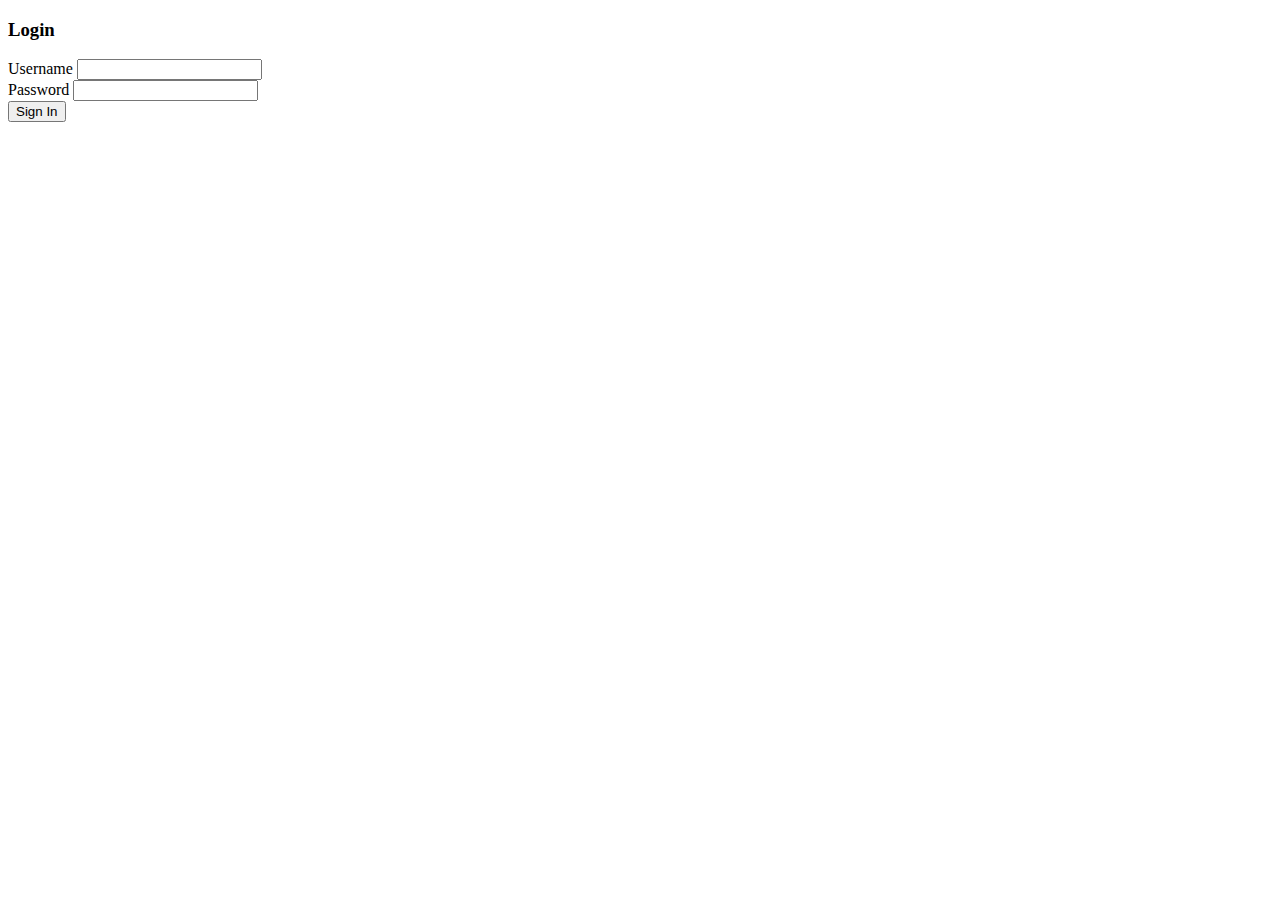
<file: catering/src/main/resources/templates/auth/loginForm.html>
<!DOCTYPE html>
<html xmlns:th="http://www.thymeleaf.org">
	<head th:replace="fragments/base.html :: headerfiles(title='Login')"></head>
	<body>
		<div th:replace="fragments/base.html :: navbar"></div>
		
		<div class="my-5 container ">
			<div class="row d-flex justify-content-center my-5">
			</div>		
			<div class="row d-flex justify-content-center  my-2">
				<div class="col-6 card border border-primary border-1" >
				<h3 class="card-title m-3 d-flex justify-content-center">Login</h3>
					<form th:action="@{/login}" method="post" class="m-3">
					  <div class="mb-3">
					    <label class="form-label">Username</label>
					    <input name="username" type="text" required class="form-control shadow">
					  </div>
					  <div class="mb-3">
					    <label class="form-label">Password</label>
					    <input name="password" type="password" required class="form-control shadow">
					  </div>
					  <button type="submit" class="btn btn-primary shadow">Sign In</button>
					</form>		
				</div>		
			</div>
		</div>
		

	</body>
</html>
</file>
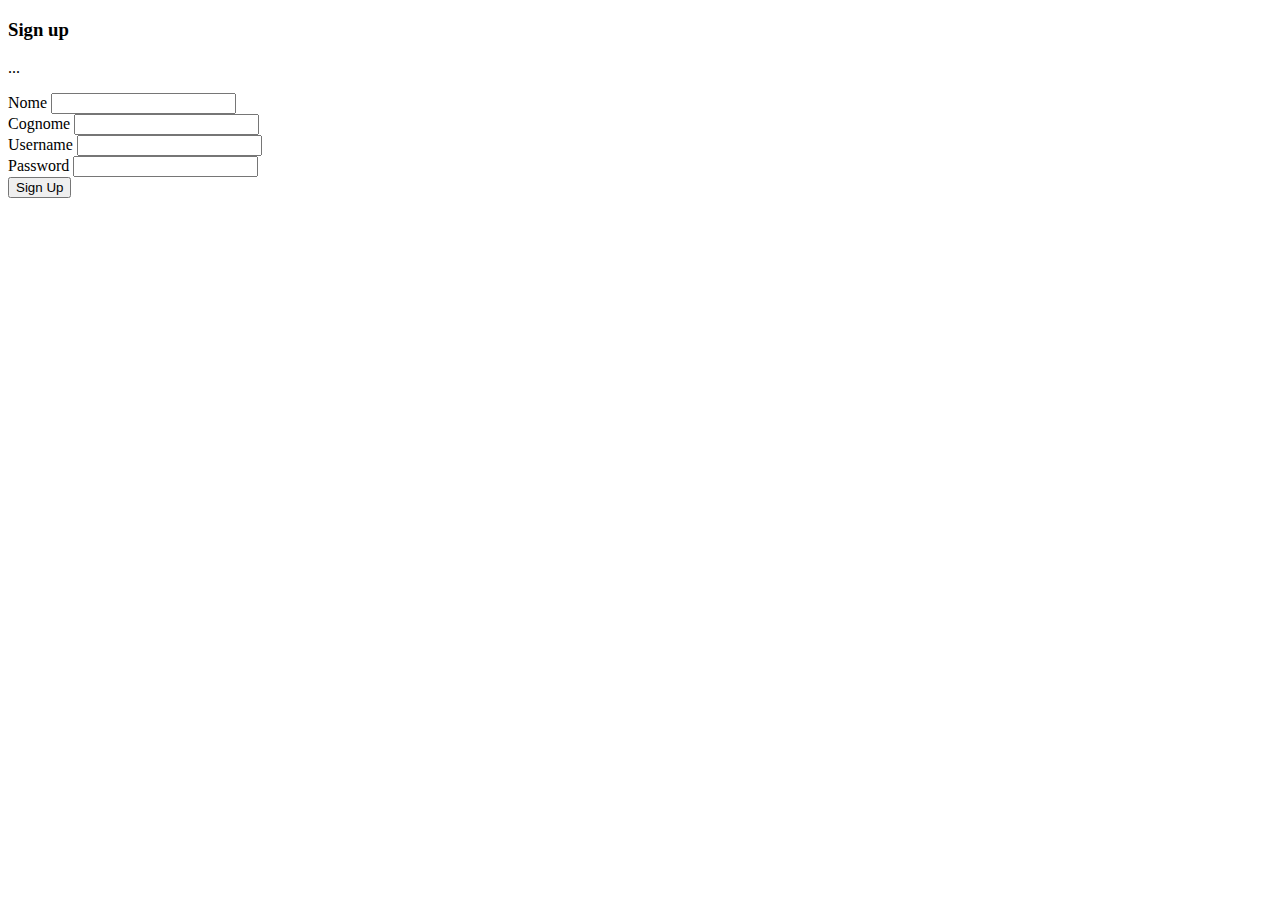
<file: catering/src/main/resources/templates/auth/registerUser.html>
<!DOCTYPE html>
<html>
	<head th:replace="fragments/base.html :: headerfiles(title='Login')"></head>
	<body>
	
		<div th:replace="fragments/base.html :: navbar"></div>	
	
		<div class="d-flex container justify-content-center mt-4">
			<div class="col-6 card border border-primary p-3 shadow" >
				<h3 class="card-title m-2 d-flex justify-content-center">Sign up</h3>				
				<form th:action="@{/register}" method="post" class="m-3">
				 
					<div th:object="${credentials}">
						<div th:if="${#fields.hasGlobalErrors()}">
							<p class="badge text-bg-danger my-2" th:each="err : ${#fields.globalErrors()}" th:text="${err}">...</p> 
						</div>	
					</div>	
				  
				  <div class="mb-3">
				    <label class="form-label">Nome</label>
				    <input th:field="${user.nome}" type="text"  required class="form-control shadow">
    				<div class="badge text-bg-danger my-2" th:if="${#fields.hasErrors('user.nome')}" th:errors="${user.nome}"></div>				    
				  </div>
				  
				  <div class="mb-3">
				    <label class="form-label">Cognome</label>
				    <input th:field="${user.cognome}" type="text" required  class="form-control shadow">
    				<div class="badge text-bg-danger my-2" th:if="${#fields.hasErrors('user.cognome')}" th:errors="${user.cognome}"></div>
				  
				  </div>
				  <div class="mb-3">
				    <label class="form-label">Username</label>
				    <input th:field="${credentials.username}" type="text" required class="form-control shadow">
    				<div class="badge text-bg-danger my-2" th:if="${#fields.hasErrors('credentials.username')}" th:errors="${credentials.username}"></div>
				  
				  </div>
				  <div class="mb-3">
				    <label class="form-label">Password</label>
				    <input th:field="${credentials.password}" type="password" required  class="form-control shadow">
    				<div class="badge text-bg-danger my-2" th:if="${#fields.hasErrors('credentials.password')}" th:errors="${credentials.password}"></div>
				  
				  </div>
				  <button type="submit" class="mt-3 btn btn-primary shadow">Sign Up</button>
				</form>				
			</div>
		</div>
	
	</body>
</html>
</file>
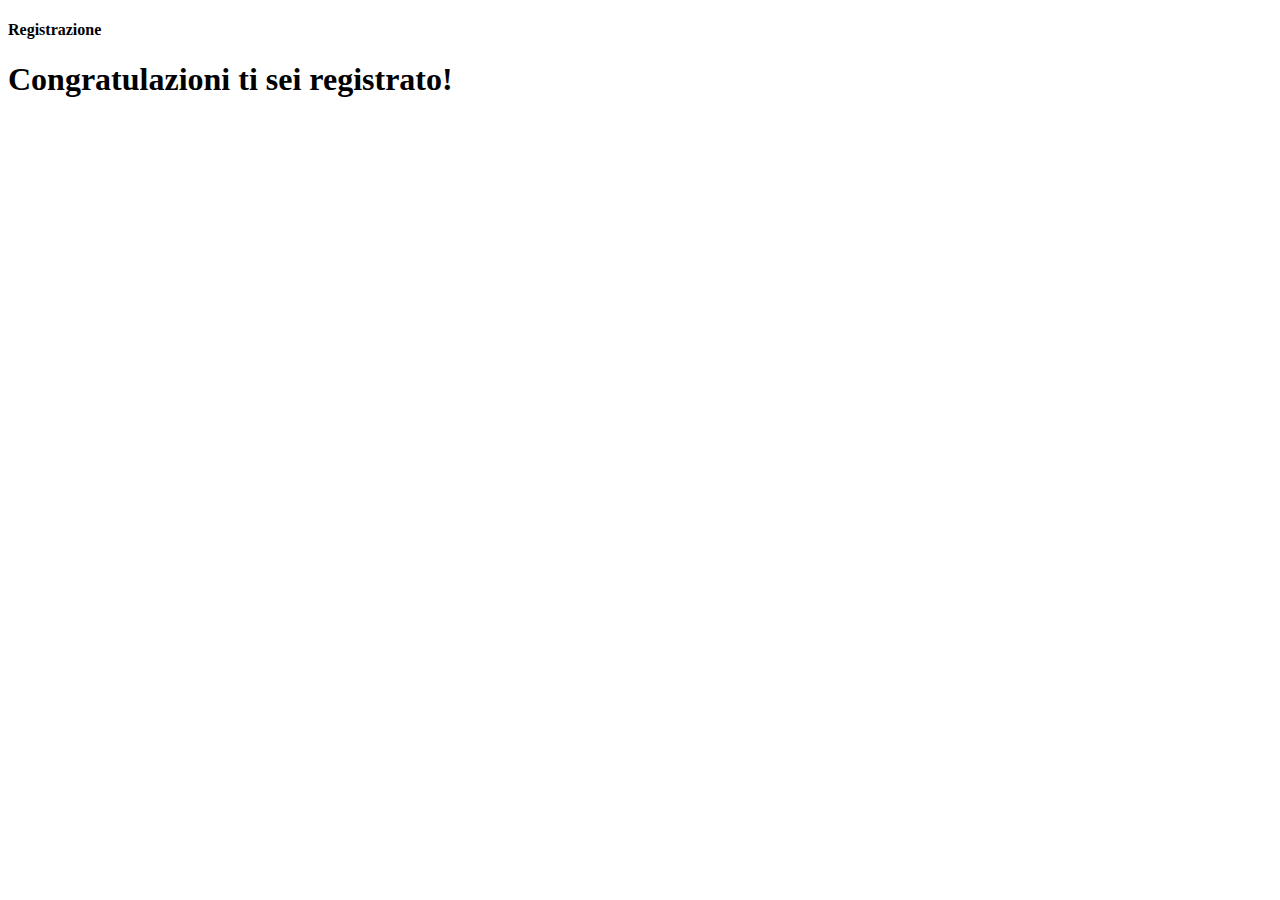
<file: catering/src/main/resources/templates/auth/registrationSuccessful.html>
<!DOCTYPE html>
<html xmlns:th="http://www.thymeleaf.org">
<head th:replace="fragments/base.html :: headerfiles(title='Esito registrazione')"> </head>
<body>
	<header th:replace="fragments/base.html :: intestazione"></header>
	<div>
    	<h4 th:text="#{header.registra}">Registrazione</h4>
		<h1>Congratulazioni ti sei registrato!</h1>
	</div>
    <footer th:replace="fragments/base.html :: fondo(home='/')"></footer>
</body>
</html>
</file>
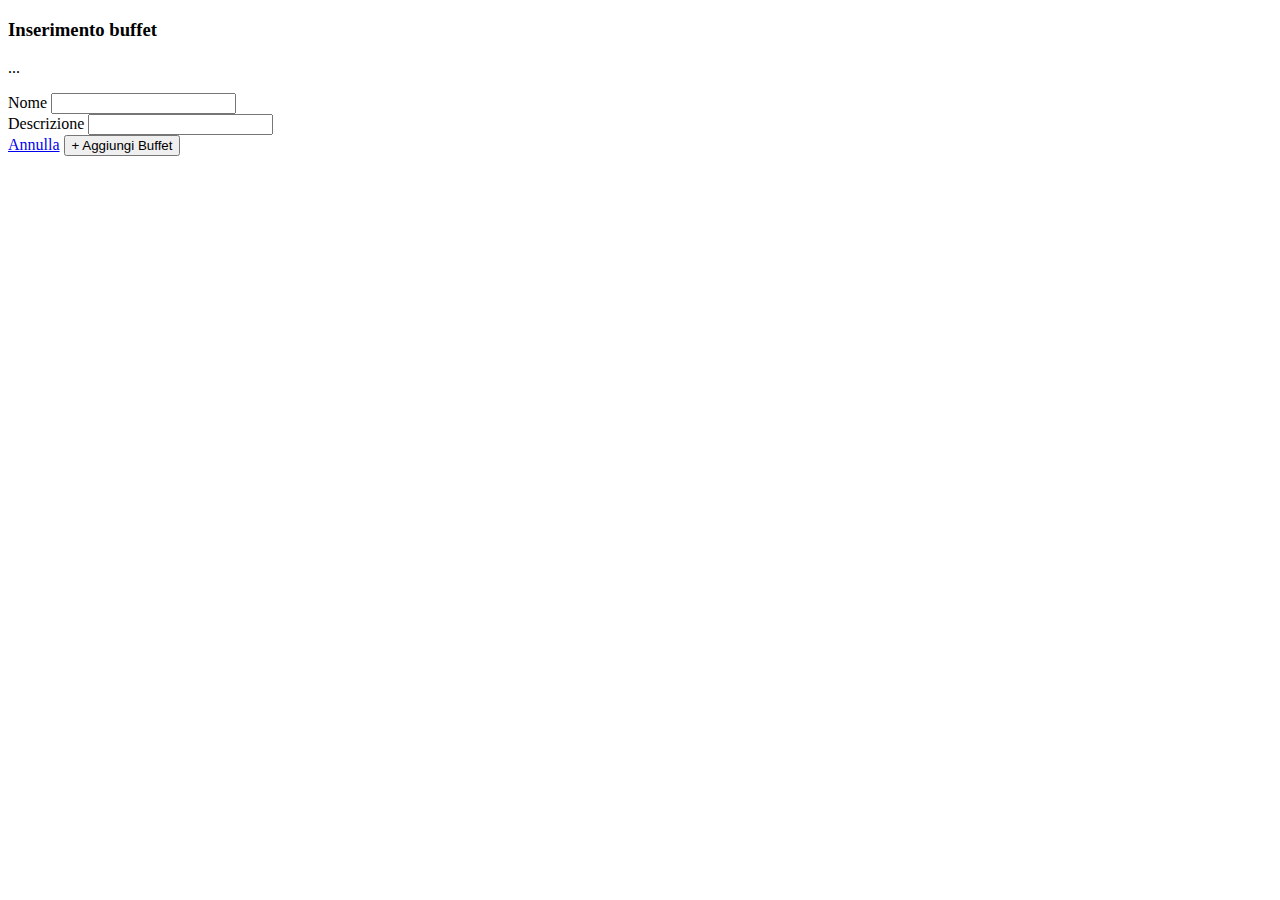
<file: catering/src/main/resources/templates/buffet/BuffetAdd.html>
<!DOCTYPE html>
<html xmlns:th="http://www.thymeleaf.org">
	<head th:replace="fragments/base.html :: headerfiles(title='Catering Service - Aggiungi Buffet')"></head>

	<body>

		<div th:replace="fragments/base.html :: navbar"></div>
		
		<div class="d-flex container justify-content-center p-0">
			<div class="col card shadow" >
				<h3 class="card-title m-3 d-flex justify-content-center">Inserimento buffet</h3>
				<form th:action="@{'/buffet/add/' + ${idChef}}" method="post"  th:object="${buffet}" class="m-3">
				 <div th:if="${#fields.hasGlobalErrors()}">
				 	<p class="badge text-bg-danger my-2" th:each="err : ${#fields.globalErrors()}" th:text="${err}">...</p> 
				 </div>				  
				  
				  <div class="mb-5 px-5">
				    <label class="form-label">Nome</label>
				    <input th:field="*{name}" type="text"   class="form-control shadow">
    				<div class="badge text-bg-danger my-2" th:if="${#fields.hasErrors('name')}" th:errors="*{name}"></div>
				  </div>
				  <div class="mb-5 px-5">
				    <label class="form-label">Descrizione</label>
				    <input th:field="*{description}" type="text"  class="form-control shadow">
    				<div class="badge text-bg-danger my-2" th:if="${#fields.hasErrors('description')}" th:errors="*{description}"></div>
				  </div>
				  <a  th:href="@{'/chef/' + ${idChef}}" href="/" class="shadow btn btn-danger">Annulla</a>
				  <button type="submit" class="btn btn-primary shadow">+ Aggiungi Buffet</button>
				</form>				
			</div>
		</div>		
		

	</body>
</html>
</file>
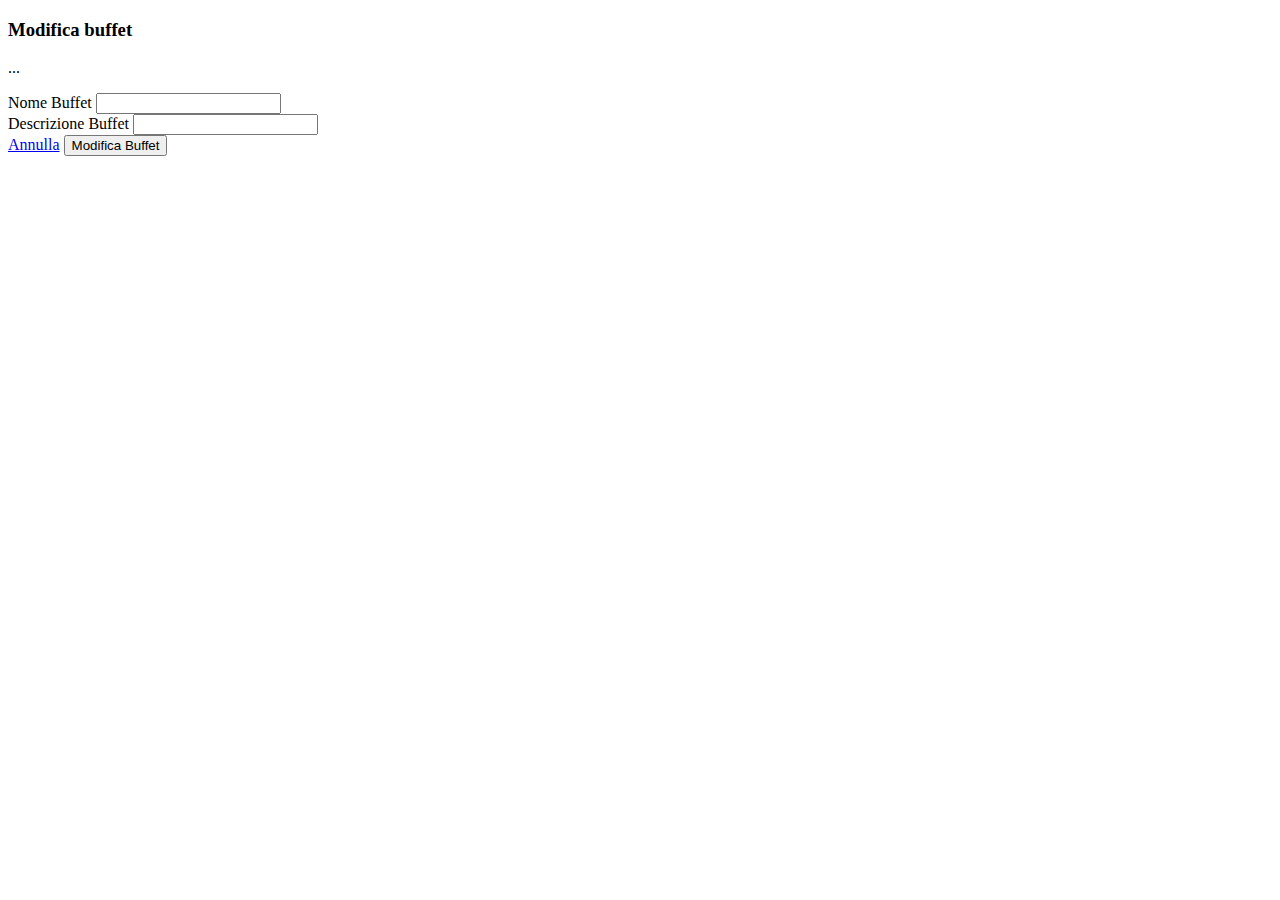
<file: catering/src/main/resources/templates/buffet/BuffetEdit.html>
<!DOCTYPE html>
<html xmlns:th="http://www.thymeleaf.org">
	<head th:replace="fragments/base.html :: headerfiles(title='Catering Service - Modifica Buffet')"></head>
	<body>

		<div th:replace="fragments/base.html :: navbar"></div>
		
		<div class="d-flex container justify-content-center">
			<div class="col-lg-6 card border border-primary shadow" >
				<h3 class="card-title m-3 d-flex justify-content-center">Modifica buffet</h3>				
				<form th:action="@{'/buffet/edit/'+ ${buffet.id}}" method="post"  th:object="${buffet}" class="m-3">
				 
				 <div th:if="${#fields.hasGlobalErrors()}">
				 	<p class="badge text-bg-danger my-2" th:each="err : ${#fields.globalErrors()}" th:text="${err}">...</p> 
				 </div>	
				 				  
				  <div class="mb-4 px-3">
				    <label class="form-label">Nome Buffet</label>
				    <input th:field="*{name}" type="text" required class="form-control shadow">
    				<div class="badge text-bg-danger my-2" th:if="${#fields.hasErrors('name')}" th:errors="*{name}"></div>
				    
				  </div>
				  <div class="mb-4 px-3">
				    <label class="form-label">Descrizione Buffet</label>
				    <input th:field="*{description}" type="text" required class="form-control shadow">
    				<div class="badge text-bg-danger my-2" th:if="${#fields.hasErrors('description')}" th:errors="*{description}"></div>
				    
				  </div>
				  <a  th:href="@{/buffet/all}" href="/" class="shadow btn btn-danger">Annulla</a>
				  <button type="submit" class="shadow btn btn-primary">Modifica Buffet</button>
				</form>				
			</div>
		</div>		


	</body>
</html>
</file>
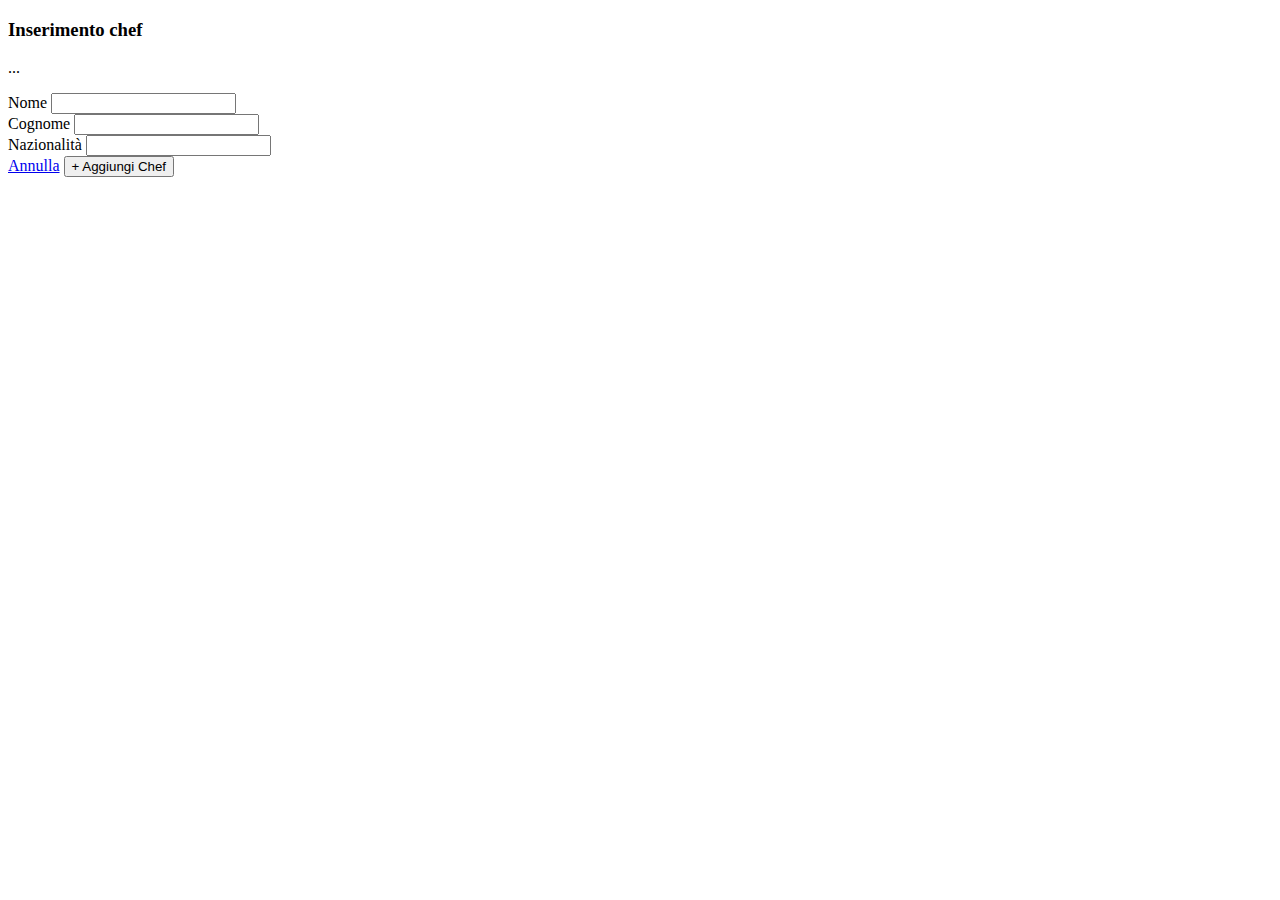
<file: catering/src/main/resources/templates/chef/ChefAdd.html>
<!DOCTYPE html>
<html xmlns:th="http://www.thymeleaf.org">
	<head th:replace="fragments/base.html :: headerfiles(title='Catering Service - Aggiungi Chef')"></head>

	<body>
		<div th:replace="fragments/base.html :: navbar"></div>
		
		<div class="d-flex container justify-content-center px-0">
			<div class="col card shadow" >
				<h3 class="card-title m-3 d-flex justify-content-center">Inserimento chef</h3>

				<form th:action="@{/chef/add}" method="post"  th:object="${chef}" class="m-3">
				 <div th:if="${#fields.hasGlobalErrors()}">
				 	<p class="badge text-bg-danger my-2" th:each="err : ${#fields.globalErrors()}" th:text="${err}">...</p> 
				 </div>				  
				  				  
				  <div class="mb-4 px-5">
				    <label class="form-label">Nome</label>
				    <input th:field="*{name}" type="text" required class="form-control shadow">
				  </div>
				  <div class="mb-4 px-5">
				    <label class="form-label">Cognome</label>
				    <input th:field="*{surname}" type="text" required class="form-control shadow">
				  </div>
				  <div class="mb-4 px-5">
				    <label class="form-label">Nazionalità</label>
				    <input th:field="*{nationality}" type="text" required class="form-control shadow">
				  </div>
				  <a  th:href="@{/chef/all}" href="/" class="shadow btn btn-danger">Annulla</a>
				  <button type="submit" class="btn btn-primary shadow">+ Aggiungi Chef</button>
				</form>				
			</div>
		</div>		

	</body>
</html>
</file>
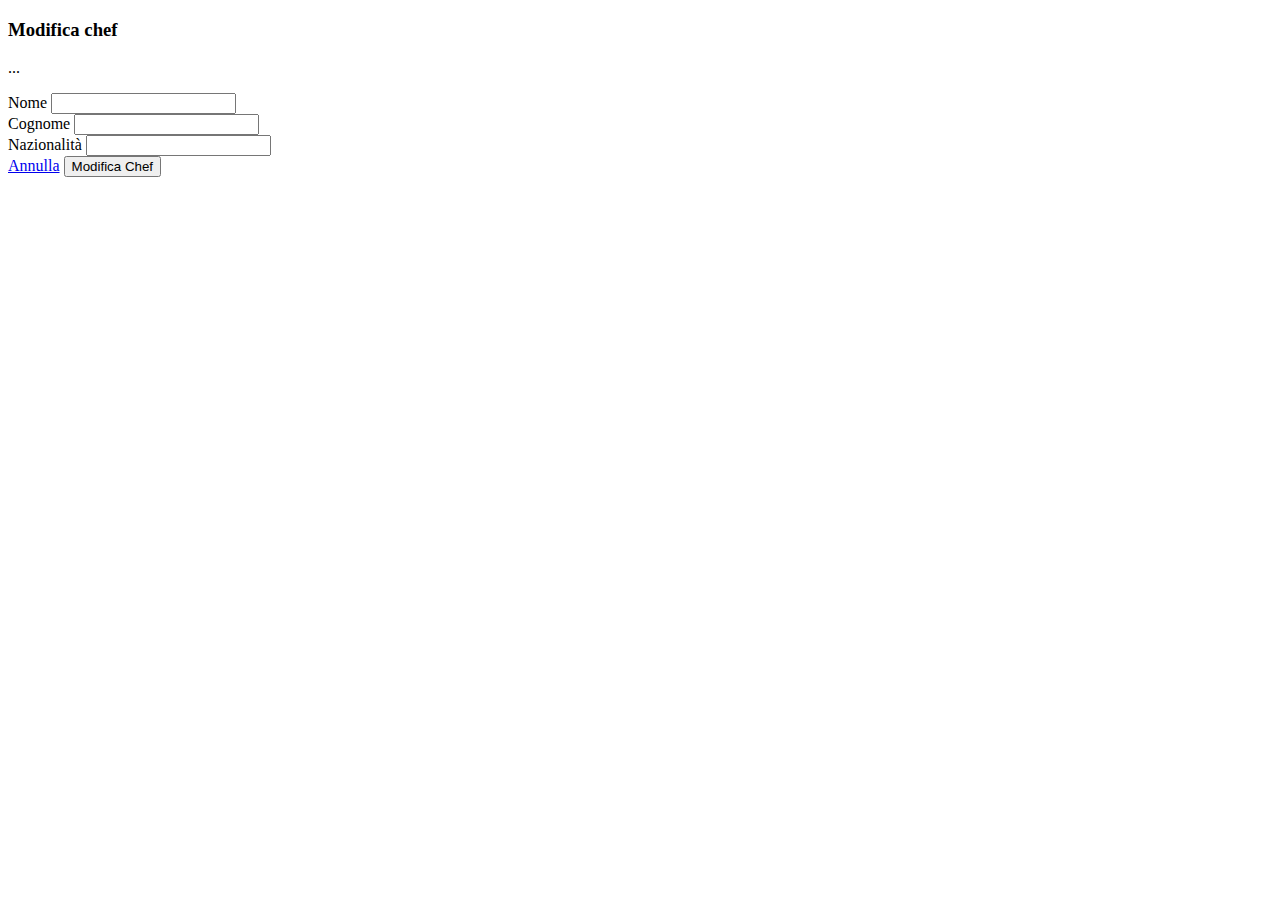
<file: catering/src/main/resources/templates/chef/ChefEdit.html>
<!DOCTYPE html>
<html xmlns:th="http://www.thymeleaf.org">
	<head th:replace="fragments/base.html :: headerfiles(title='Catering Service - Modifica Chef')"></head>


	<body>


		<div th:replace="fragments/base.html :: navbar"></div>
		
		<div class="d-flex container justify-content-center">
			<div class="col-lg-6 card border border-primary" >
				<h3 class="card-title m-3 d-flex justify-content-center">Modifica chef</h3>					
				<form th:action="@{'/chef/edit/'+ ${chef.id}}" method="post"  th:object="${chef}" class="m-3">
				 <div th:if="${#fields.hasGlobalErrors()}">
				 	<p class="badge text-bg-danger my-2" th:each="err : ${#fields.globalErrors()}" th:text="${err}">...</p> 
				 </div>					  
				  <div class="mb-4 px-3">
				    <label class="form-label">Nome</label>
				    <input th:field="*{name}" type="text" required class="form-control shadow">
				  </div>
				  <div class="mb-4 px-3">
				    <label class="form-label">Cognome</label>
				    <input th:field="*{surname}" type="text" required class="form-control shadow">
				  </div>
				  <div class="mb-4 px-3">
				    <label class="form-label">Nazionalità</label>
				    <input th:field="*{nationality}" type="text" required class="form-control shadow">
				  </div>
				  <a  th:href="@{/chef/all}" href="/" class="shadow btn btn-danger">Annulla</a>	
				  <button type="submit" class="shadow btn btn-primary">Modifica Chef</button>
			  
				</form>				
			</div>
		</div>		
		
		
	</body>
</html>
</file>
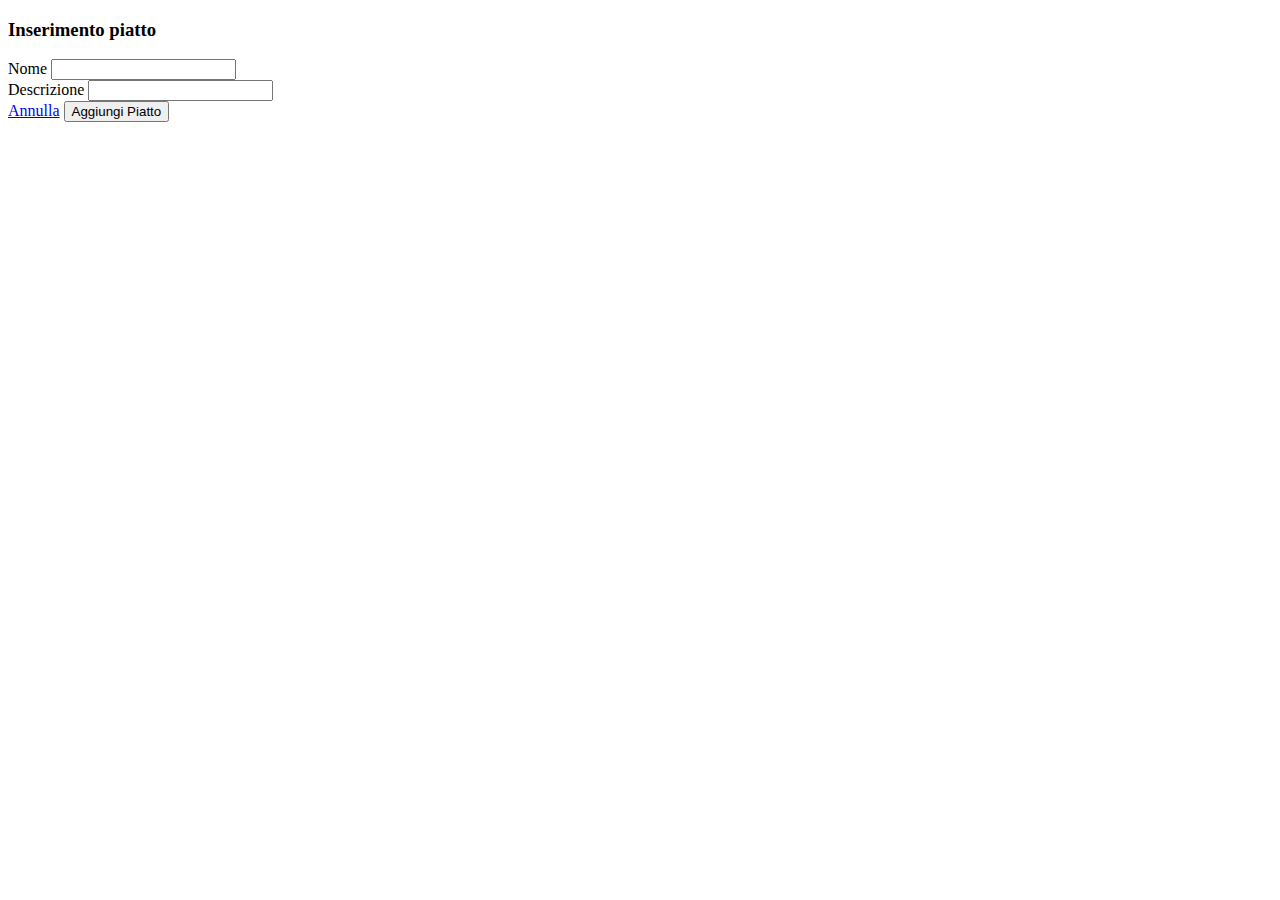
<file: catering/src/main/resources/templates/dish/DishAdd.html>
<!DOCTYPE html>
<html xmlns:th="http://www.thymeleaf.org">
	<head th:replace="fragments/base.html :: headerfiles(title='Catering Service - Inserimento piatto')"></head>
	<body>

		<div th:replace="fragments/base.html :: navbar"></div>
		
		<div class="d-flex container justify-content-center">
			<div class="col-lg-6 card shadow" >
				<h3 class="card-title m-3 d-flex justify-content-center">Inserimento piatto</h3>				

				<form th:action="@{'/dish/add/' + ${idBuffet}}" method="post"  th:object="${dish}" class="m-3">
				  <div class="mb-4 px-3">
				    <label class="form-label">Nome</label>
				    <input th:field="*{name}" type="text" required class="form-control shadow">
				  </div>
				  <div class="mb-4 px-3">
				    <label class="form-label">Descrizione</label>
				    <input th:field="*{description}" type="text" required class="form-control shadow">
				  </div>
				  <a  th:href="@{'/buffet/' + ${idBuffet}}" href="/" class="shadow btn btn-danger">Annulla</a>
				  <button type="submit" class="shadow btn btn-primary">Aggiungi Piatto</button>
				</form>				
			</div>
		</div>		
		
	</body>
</html>
</file>
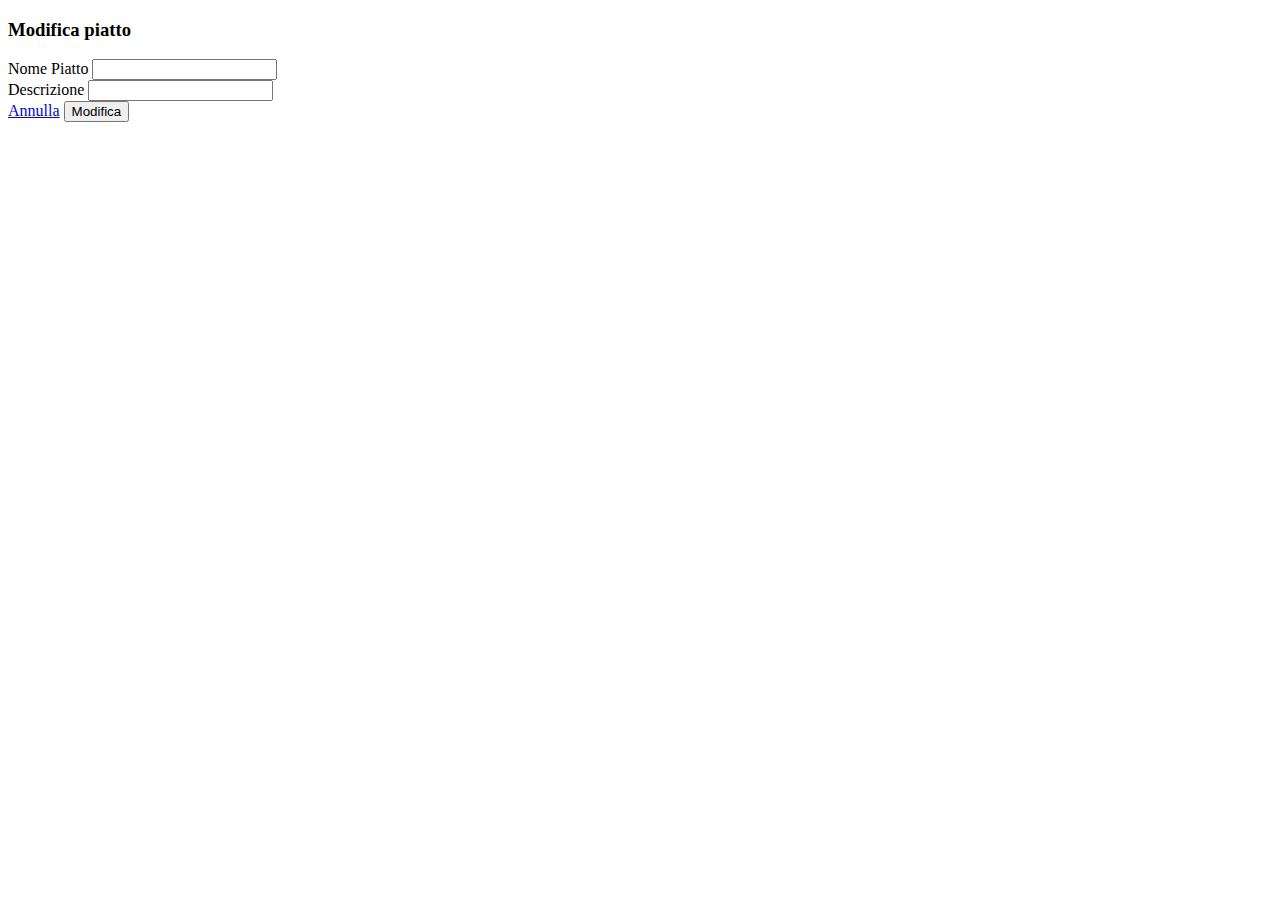
<file: catering/src/main/resources/templates/dish/DishEdit.html>
<!DOCTYPE html>
<html>
	<head th:replace="fragments/base.html :: headerfiles(title='Catering Service - Modifica piatto')"></head>

	<body>

		<div th:replace="fragments/base.html :: navbar"></div>	
				
		<div class="d-flex container justify-content-center">
			<div class="col-lg-6 card shadow" >
				<h3 class="card-title m-3 d-flex justify-content-center">Modifica piatto</h3>				
				<form th:action="@{'/dish/edit/'+ ${dish.id} + '/' + ${idBuffet}}" method="post" class="m-3">
				  <div class="mb-4 px-3">
				    <label class="form-label">Nome Piatto</label>
				    <input th:field="${dish.name}" type="text" required class="form-control shadow">
				  </div>
				  <div class="mb-4 px-3">
				    <label class="form-label">Descrizione</label>
				    <input th:field="${dish.description}" type="text" required class="form-control shadow">
				  </div>
				  <a  th:href="@{'/buffet/' + ${idBuffet}}" href="/" class="shadow btn btn-danger">Annulla</a>
				  <button type="submit" class="shadow btn btn-primary">Modifica</button>
				</form>				
			</div>
		</div>		
			
	</body>
</html>
</file>
